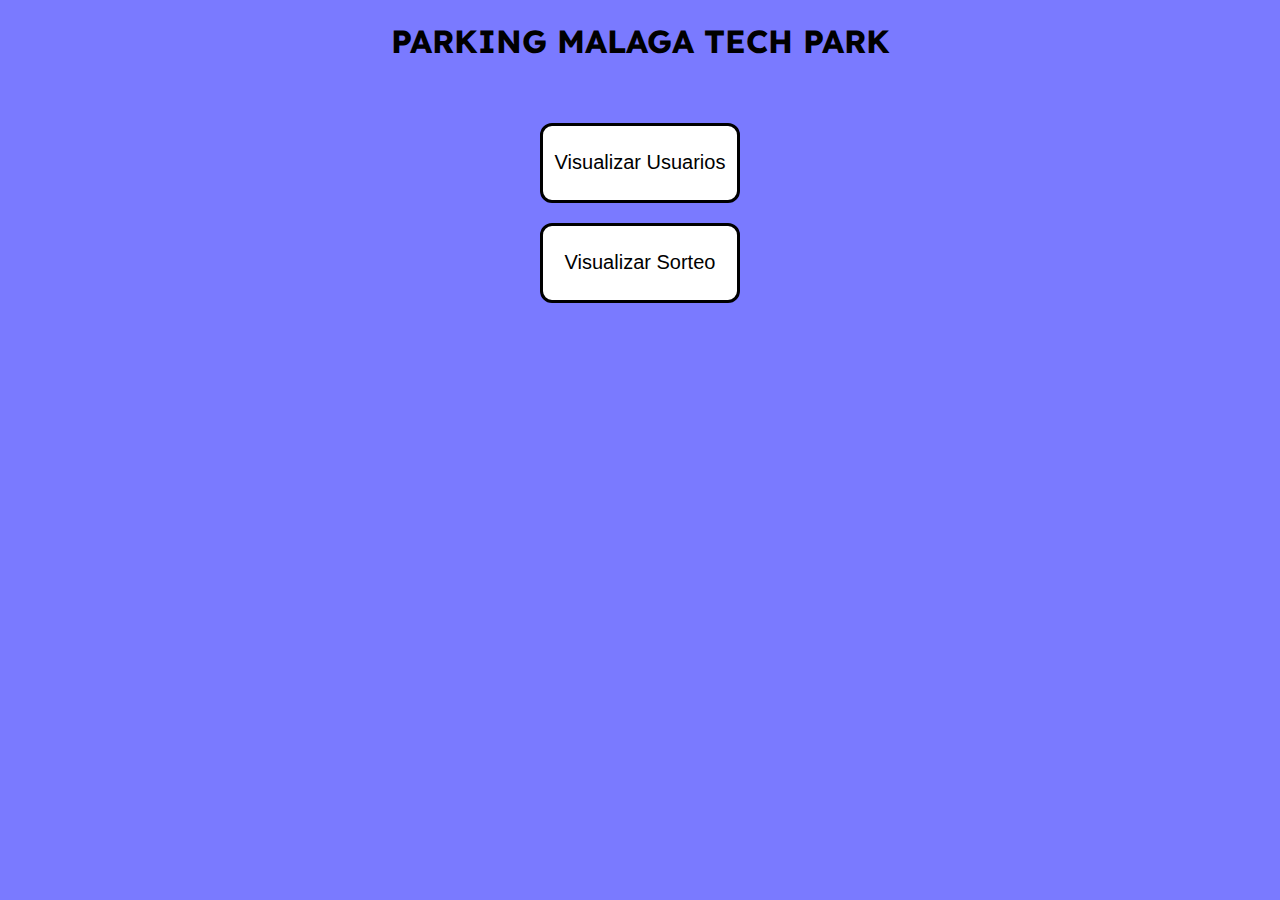
<file: src/main/resources/static/index.html>
<!DOCTYPE html>
<html lang="en">
<head>
    <meta charset="UTF-8">
    <meta http-equiv="X-UA-Compatible" content="IE=edge">
    <meta name="viewport" content="width=device-width, initial-scale=1.0">
    <title>Document</title>
    <link rel="stylesheet" href="../static/css/index.css">
</head>
<body>
    <div>
        <h1>PARKING MALAGA TECH PARK</h1><br><br>
        <button>Visualizar Usuarios</button><br><br>
        <button>Visualizar Sorteo</button>
    </div>
</body>
</html>
</file>
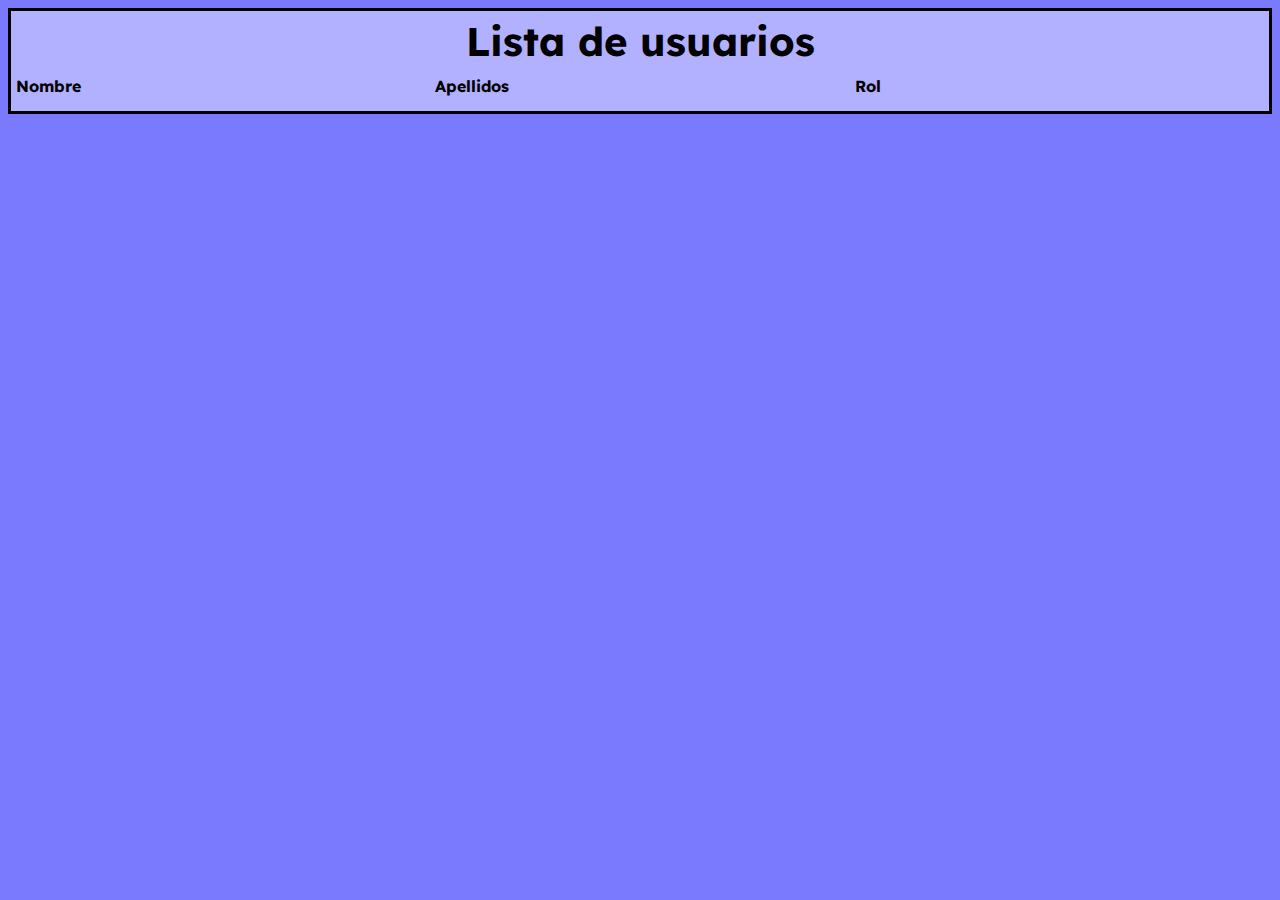
<file: src/main/resources/templates/users.html>
<!DOCTYPE html>
<html xmlns:th="httm://www.thymeleaf.org">
<head>
  <meta charset="UTF-8">
  <meta http-equiv="X-UA-Compatible" content="IE=edge">
  <meta name="viewport" content="width=device-width, initial-scale=1.0">
  <title>Document</title>
  <link rel="stylesheet" href="../static/css/users.css">
</head>
<body>
  <div class="container">
    <div class="celda titulo">
      Lista de usuarios
    </div>
    <div class="celda cabecera">Nombre</div>
    <div class="celda cabecera">Apellidos</div>
    <div class="celda cabecera">Rol</div>
    <div class="celda usuario" th:each="user:${users}">
      <div class="datos nombre" th:text="${user.firstname}"></div>
      <div class="datos apellidos" th:text="${user.lastname}"></div>
      <div class="datos rol" th:text="${user.rol}"></div>
    </div>
  </div>
</body>
</html>
</file>
<file: src/main/resources/static/css/index.css>
@import url('https://fonts.googleapis.com/css2?family=Lexend&display=swap');

body{
    background-color: rgb(122, 122, 255);
}
div{
    text-align: center;
    font-family: 'Lexend' , sans-serif;
}

button{
    background-color: white;
    border-radius: 12px;
    border: solid;
    height: 80px;
    width: 200px;
    font-size: 20px;
    font-family: 'Trebuchet MS', 'Lucida Sans Unicode', 'Lucida Grande', 'Lucida Sans', Arial, sans-serif;
}

button:hover{
    background-color: aquamarine;
}
</file>
<file: src/main/resources/static/css/users.css>
@import url('https://fonts.googleapis.com/css2?family=Lexend:wght@300;400&display=swap');
html{
  height: 100%;
}
body{
  background-color: rgb(122, 122, 255);
  font-family: 'Lexend', sans-serif;
}

.container{
  display: grid;
  grid-template-columns: repeat(3, 1fr);
  border: 3px solid black;
}
.celda{
  padding: 5px;
  background-color: rgb(177, 177, 255);
}
.titulo{
  font-weight: bold;
  font-size: 40px;
  text-align: center;
  grid-column: span 3;
}
.cabecera{
  font-size: 20;
  font-weight: bolder;
}
.usuario{
  grid-column: span 3;
  display: grid;
  grid-template-columns: repeat(3, 1fr);
}
</file>
